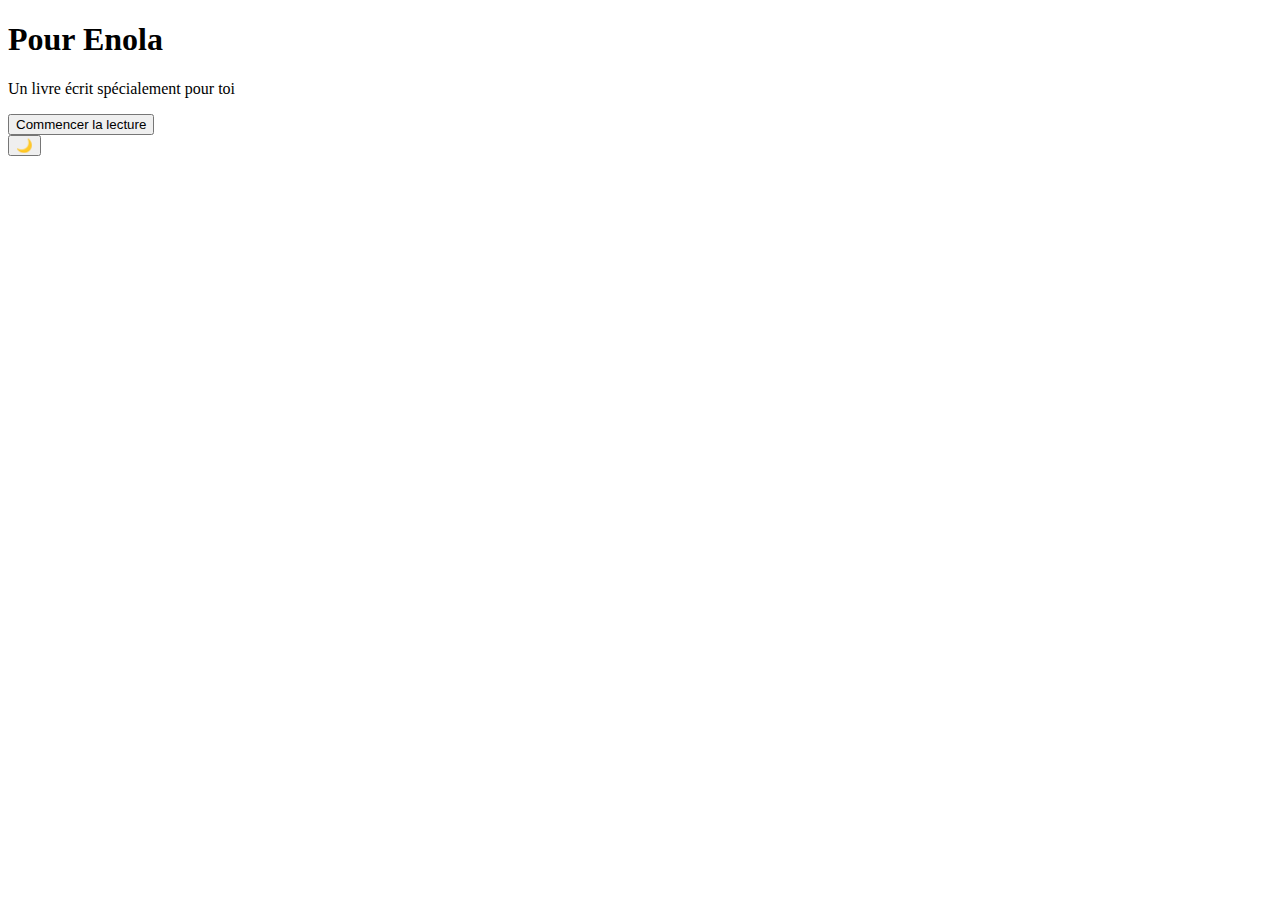
<file: page1.html>
<!DOCTYPE html>
<html lang="fr">
<head>
  <meta charset="UTF-8">
  <meta name="viewport" content="width=device-width, initial-scale=1.0">
  <title>Pour Enola - Page 1</title>
  <link rel="stylesheet" href="style.css">
</head>
<body class="page page1">

  <div class="background-cover"></div>

  <div class="content centered fade-in">
    <h1 class="title handwritten">Pour Enola</h1>
    <p class="subtitle">Un livre écrit spécialement pour toi</p>
    <button onclick="window.location.href='page2.html'" class="start-button">Commencer la lecture</button>
  </div>

  <button class="night-mode-toggle" onclick="toggleNightMode()">🌙</button>

  <script>
    function toggleNightMode() {
      document.body.classList.toggle('night');
    }
  </script>

</body>
</html>
</file>
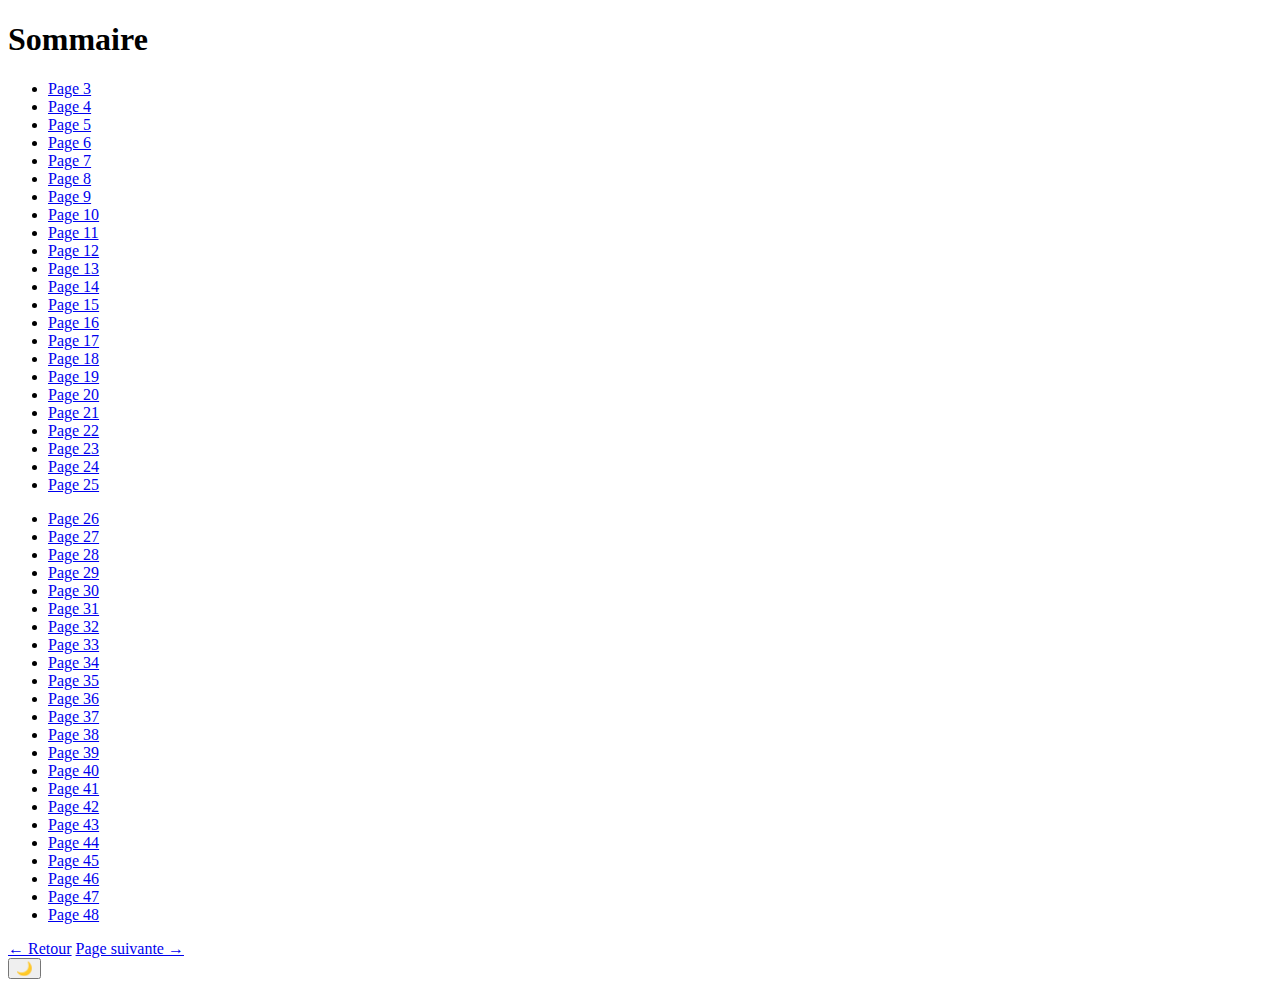
<file: Page2.html>
<!DOCTYPE html>
<html lang="fr">
<head>
  <meta charset="UTF-8" />
  <meta name="viewport" content="width=device-width, initial-scale=1.0"/>
  <title>Sommaire - Pour Enola</title>
  <link rel="stylesheet" href="style.css" />
</head>
<body class="page page2">

  <div class="background-cover"></div>

  <div class="content fade-in">
    <h1 class="title handwritten">Sommaire</h1>

    <div class="sommaire-wrapper">
      <div class="sommaire-col">
        <ul>
          <li><a href="page3.html">Page 3</a></li>
          <li><a href="page4.html">Page 4</a></li>
          <li><a href="page5.html">Page 5</a></li>
          <li><a href="page6.html">Page 6</a></li>
          <li><a href="page7.html">Page 7</a></li>
          <li><a href="page8.html">Page 8</a></li>
          <li><a href="page9.html">Page 9</a></li>
          <li><a href="page10.html">Page 10</a></li>
          <li><a href="page11.html">Page 11</a></li>
          <li><a href="page12.html">Page 12</a></li>
          <li><a href="page13.html">Page 13</a></li>
          <li><a href="page14.html">Page 14</a></li>
          <li><a href="page15.html">Page 15</a></li>
          <li><a href="page16.html">Page 16</a></li>
          <li><a href="page17.html">Page 17</a></li>
          <li><a href="page18.html">Page 18</a></li>
          <li><a href="page19.html">Page 19</a></li>
          <li><a href="page20.html">Page 20</a></li>
          <li><a href="page21.html">Page 21</a></li>
          <li><a href="page22.html">Page 22</a></li>
          <li><a href="page23.html">Page 23</a></li>
          <li><a href="page24.html">Page 24</a></li>
          <li><a href="page25.html">Page 25</a></li>
        </ul>
      </div>

      <div class="vertical-line"></div>

      <div class="sommaire-col">
        <ul>
          <li><a href="page26.html">Page 26</a></li>
          <li><a href="page27.html">Page 27</a></li>
          <li><a href="page28.html">Page 28</a></li>
          <li><a href="page29.html">Page 29</a></li>
          <li><a href="page30.html">Page 30</a></li>
          <li><a href="page31.html">Page 31</a></li>
          <li><a href="page32.html">Page 32</a></li>
          <li><a href="page33.html">Page 33</a></li>
          <li><a href="page34.html">Page 34</a></li>
          <li><a href="page35.html">Page 35</a></li>
          <li><a href="page36.html">Page 36</a></li>
          <li><a href="page37.html">Page 37</a></li>
          <li><a href="page38.html">Page 38</a></li>
          <li><a href="page39.html">Page 39</a></li>
          <li><a href="page40.html">Page 40</a></li>
          <li><a href="page41.html">Page 41</a></li>
          <li><a href="page42.html">Page 42</a></li>
          <li><a href="page43.html">Page 43</a></li>
          <li><a href="page44.html">Page 44</a></li>
          <li><a href="page45.html">Page 45</a></li>
          <li><a href="page46.html">Page 46</a></li>
          <li><a href="page47.html">Page 47</a></li>
          <li><a href="page48.html">Page 48</a></li>
        </ul>
      </div>
    </div>

    <div class="navigation">
      <a href="page1.html" class="nav-arrow left">← Retour</a>
      <a href="page3.html" class="nav-arrow right">Page suivante →</a>
    </div>
  </div>

  <button class="night-mode-toggle" onclick="toggleNightMode()">🌙</button>

  <script>
    function toggleNightMode() {
      document.body.classList.toggle('night');
    }
  </script>

</body>
</html>
</file>
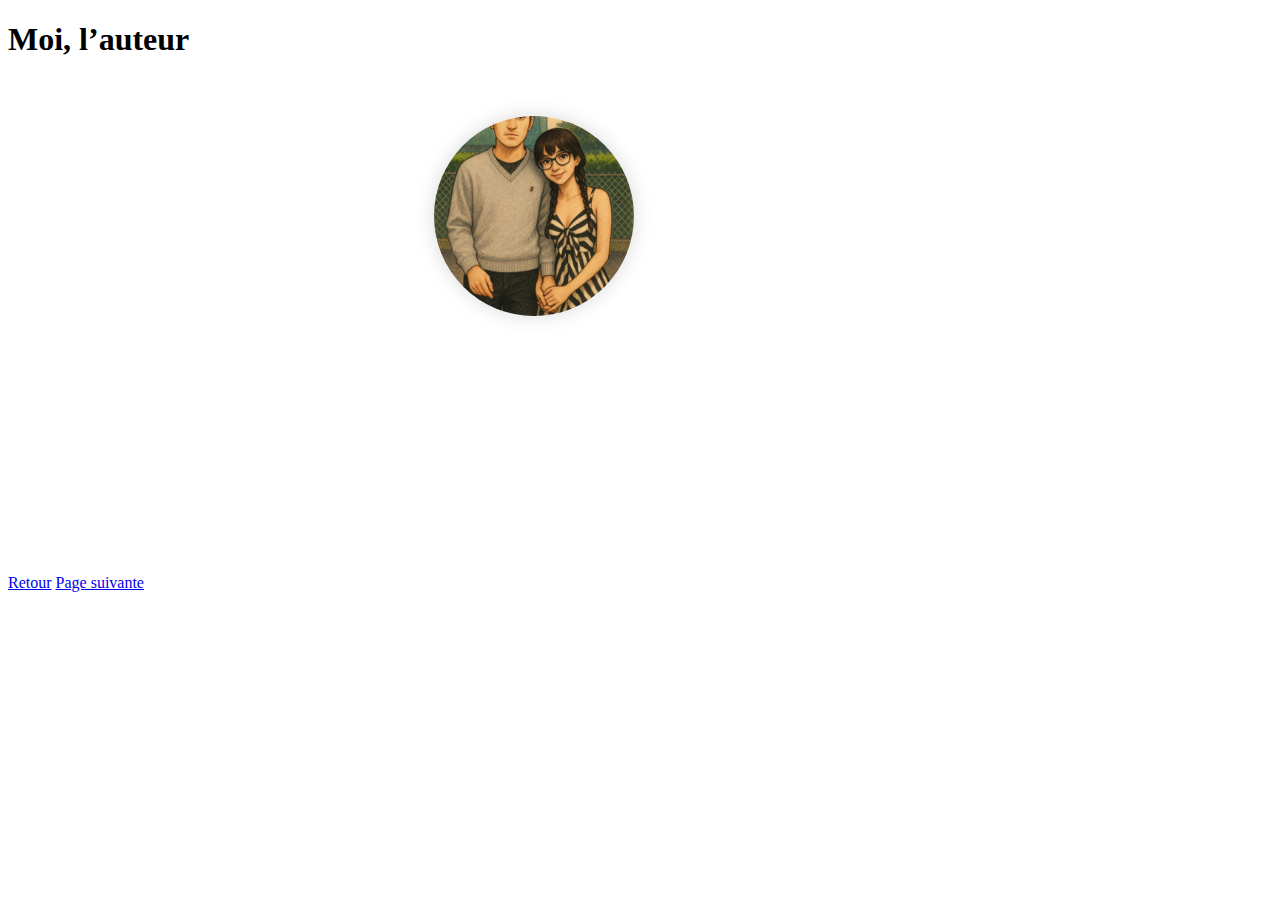
<file: page3.html>
<!DOCTYPE html>
<html lang="fr">
<head>
  <meta charset="UTF-8" />
  <meta name="viewport" content="width=device-width, initial-scale=1.0"/>
  <title>Page 3 — Présentation</title>
  <link rel="stylesheet" href="style.css" />
  <style>
    .presentation {
      position: relative;
      width: 100%;
      max-width: 1000px;
      padding: 4vh 2vw;
      display: flex;
      flex-direction: column;
      align-items: center;
      gap: 2vh;
    }

    .photo-container {
      position: relative;
      width: 200px;
      height: 200px;
      border-radius: 50%;
      overflow: hidden;
      box-shadow: 0 0 20px rgba(0,0,0,0.15);
      margin-bottom: 2vh;
      animation: zoomIn 2s ease-in-out forwards;
    }

    .photo-container img {
      width: 100%;
      height: 100%;
      object-fit: cover;
    }

    @keyframes zoomIn {
      from {
        transform: scale(1.1);
        opacity: 0;
      }
      to {
        transform: scale(1);
        opacity: 1;
      }
    }

    .presentation p {
      opacity: 0;
      animation: textFade 1s ease forwards;
    }

    .presentation p:nth-of-type(1) { animation-delay: 0.6s; }
    .presentation p:nth-of-type(2) { animation-delay: 1.2s; }
    .presentation p:nth-of-type(3) { animation-delay: 1.8s; }
  </style>
</head>
<body>
  <div class="progress-bar" id="progressBar"></div>

  <div class="page">
    <h1>Moi, l’auteur</h1>

    <div class="presentation">
      <div class="photo-container">
        <img src="photo.jpg" alt="Photo de l'auteur">
      </div>

      <p>
        Je suis la plume de ce livre, un crapaud rêveur déguisé en conteur.
      </p>
      <p>
        J’ai écrit chaque mot avec la sincérité du cœur, en pensant à Enola et à l’univers unique que nous partageons.
      </p>
      <p>
        Ce n’est pas un simple récit. C’est une trace, un sourire, une lumière douce que je voulais laisser dans tes mains.
      </p>
    </div>

    <div class="nav-buttons">
      <a href="page2.html" class="nav-link">Retour</a>
      <a href="page5.html" class="nav-link">Page suivante</a>
    </div>
  </div>

  <script>
    document.getElementById('progressBar').style.width = '75%';
  </script>
</body>
</html>
</file>
<file: style.css>

</file>
